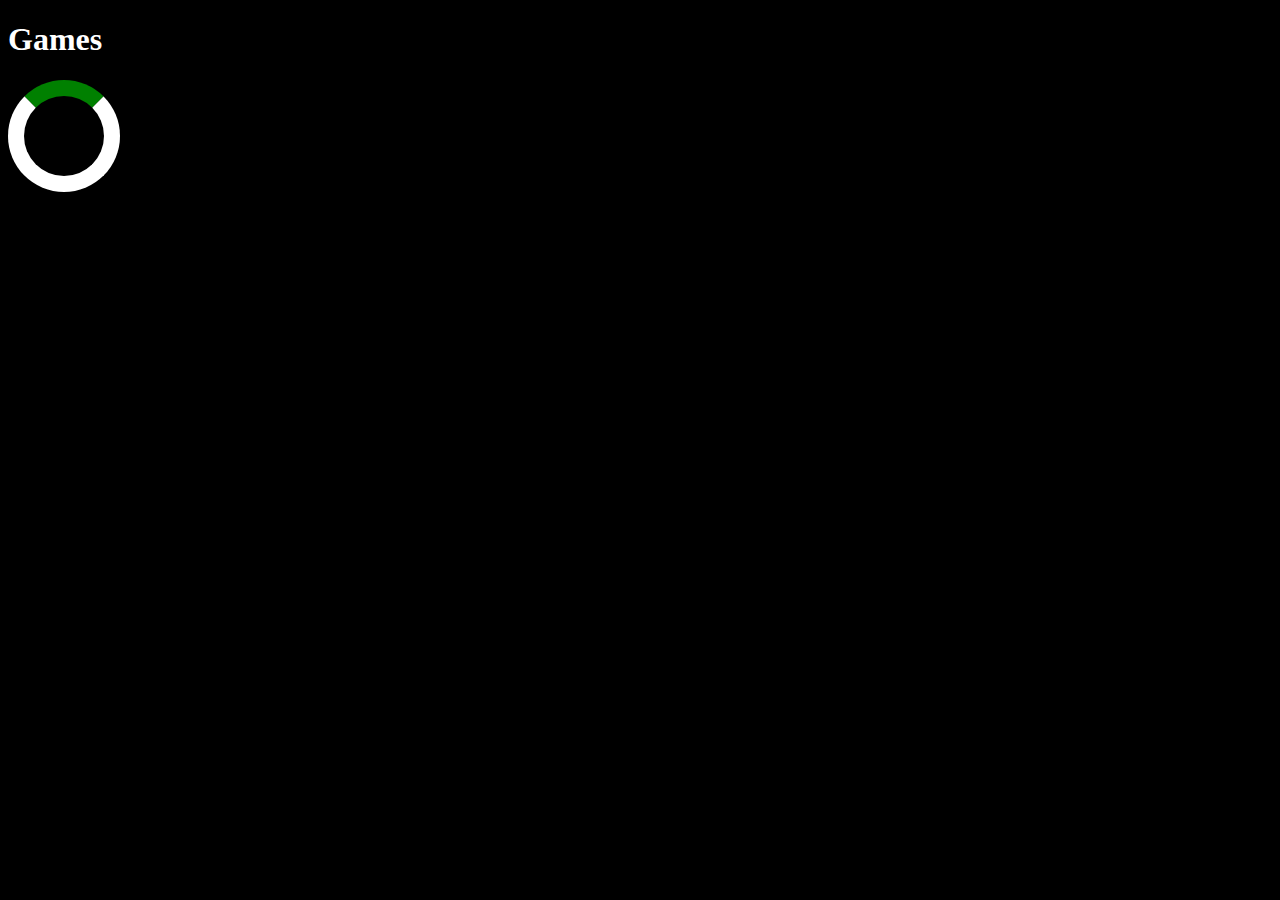
<file: assignment2.html>
<!DOCTYPE html>
<html lang="en">
  <head>
    <meta charset="UTF-8" />
    <meta name="viewport" content="width=device-width, initial-scale=1.0" />
    <title>JS1 Module assignment 3</title>
    <link href="css/style.css" rel="stylesheet" />
  </head>
  <body>
    <div class="container">
      <h1>Games</h1>
      <div class="results">
        <div class="loader"></div>
      </div>
    </div>
    <script src="js/question 2.js"></script>
  </body>
</html>
</file>
<file: css/style.css>
body {
  background-color: #000000;
}

h1 {
  color: #ffffff;
}

h2 {
  color: #ffffff;
}

.result {
  color: yellow;
}

ul {
  padding: 0;
  list-style-type: none;
}

.loader {
  border: 16px solid #ffffff;
  border-top: 16px solid green;
  border-radius: 50%;
  width: 80px;
  height: 80px;
  animation: spin 2s linear infinite;
}

@keyframes spin {
  0% {
    transform: rotate(0deg);
  }
  100% {
    transform: rotate(360deg);
  }
}
</file>
